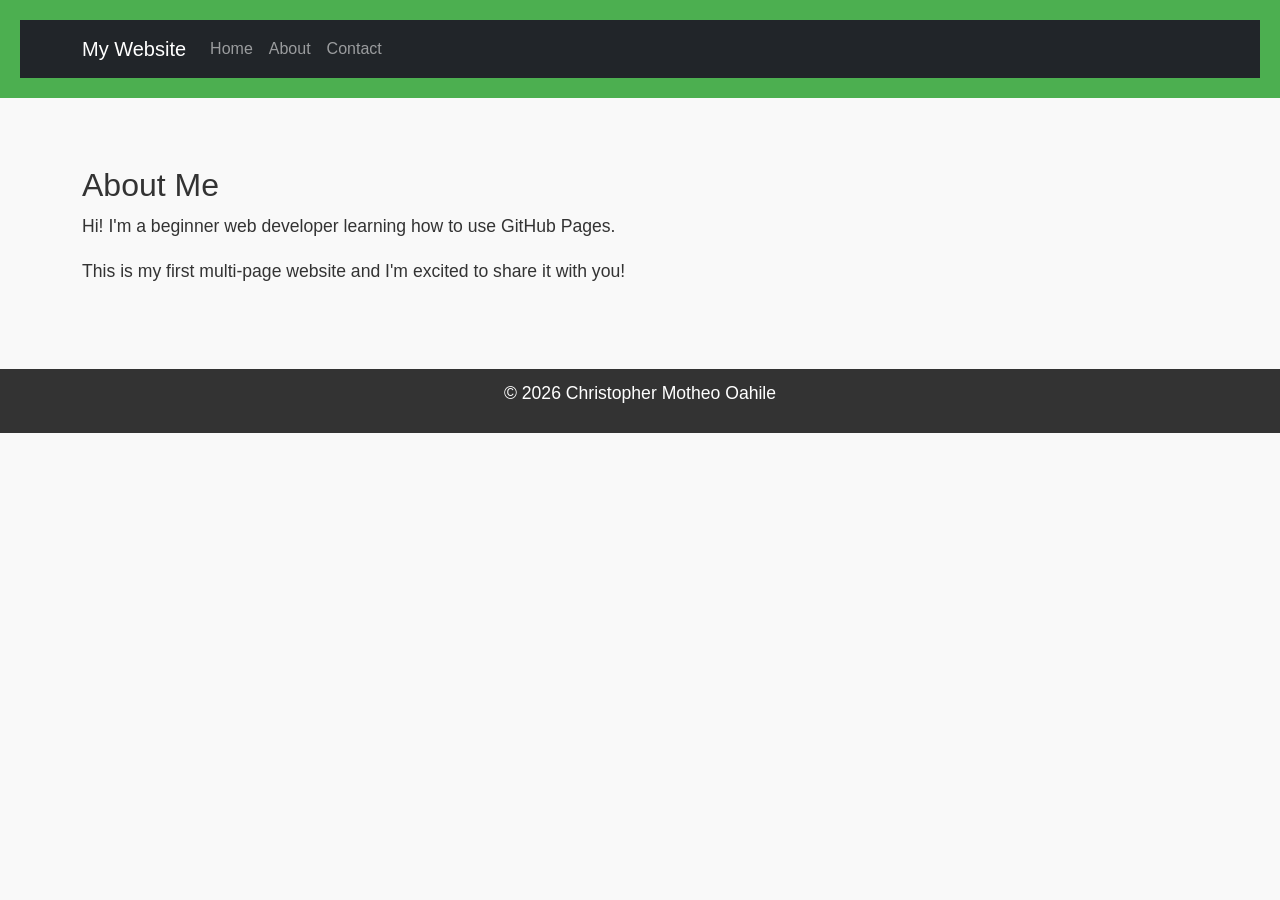
<file: about.html>
<!DOCTYPE html>
<html lang="en">
    <head>
        <meta charset="UTF-8">
        <meta name="viewport" content="width=device-width, initial-scale=1.0">
        <title> About Me</title>
        <!-- Bootstrap CSS -->
    <link href="https://cdn.jsdelivr.net/npm/bootstrap@5.3.0/dist/css/bootstrap.min.css" rel="stylesheet">
    <!-- Custom CSS -->
        <link rel="stylesheet" href="styles.css">   
    </head>
<body>
    <header>
      <nav class="navbar navbar-expand-lg navbar-dark bg-dark">
        <div class="container">
            <a class="navbar-brand" href="index.html">My Website</a>
            <button class="navbar-toggler" type="button" data-bs-toggle="collapse" data-bs-target="#navbarNav">
                <span class="navbar-toggler-icon"></span>
            </button>
            <div class="collapse navbar-collapse" id="navbarNav">
                <ul class="navbar-nav">
                    <li class="nav-item">
                        <a class="nav-link" href="index.html">Home</a>
                    </li>
                    <li class="nav-item">
                        <a class="nav-link" href="about.html">About</a>
                    </li>
                    <li class="nav-item">
                        <a class="nav-link" href="contact.html">Contact</a>
                    </li>
                </ul>
            </div>
        </div>
    </nav>
    </header>
    <main class="container my-5">
        <h2>About Me</h2>
        <p>Hi! I'm a beginner web developer learning how to use GitHub Pages.</p>
        <p>This is my first multi-page website and I'm excited to share it with you!</p>
    </main>
    </main>
    <footer>
        <p>&copy; 2026 Christopher Motheo Oahile</p>
    </footer>
    <!-- Bootstrap JS and dependencies -->
<script src="https://cdn.jsdelivr.net/npm/@popperjs/core@2.11.6/dist/umd/popper.min.js"></script>
<script src="https://cdn.jsdelivr.net/npm/bootstrap@5.3.0/dist/js/bootstrap.min.js"></script>
</body>
</html>
</file>
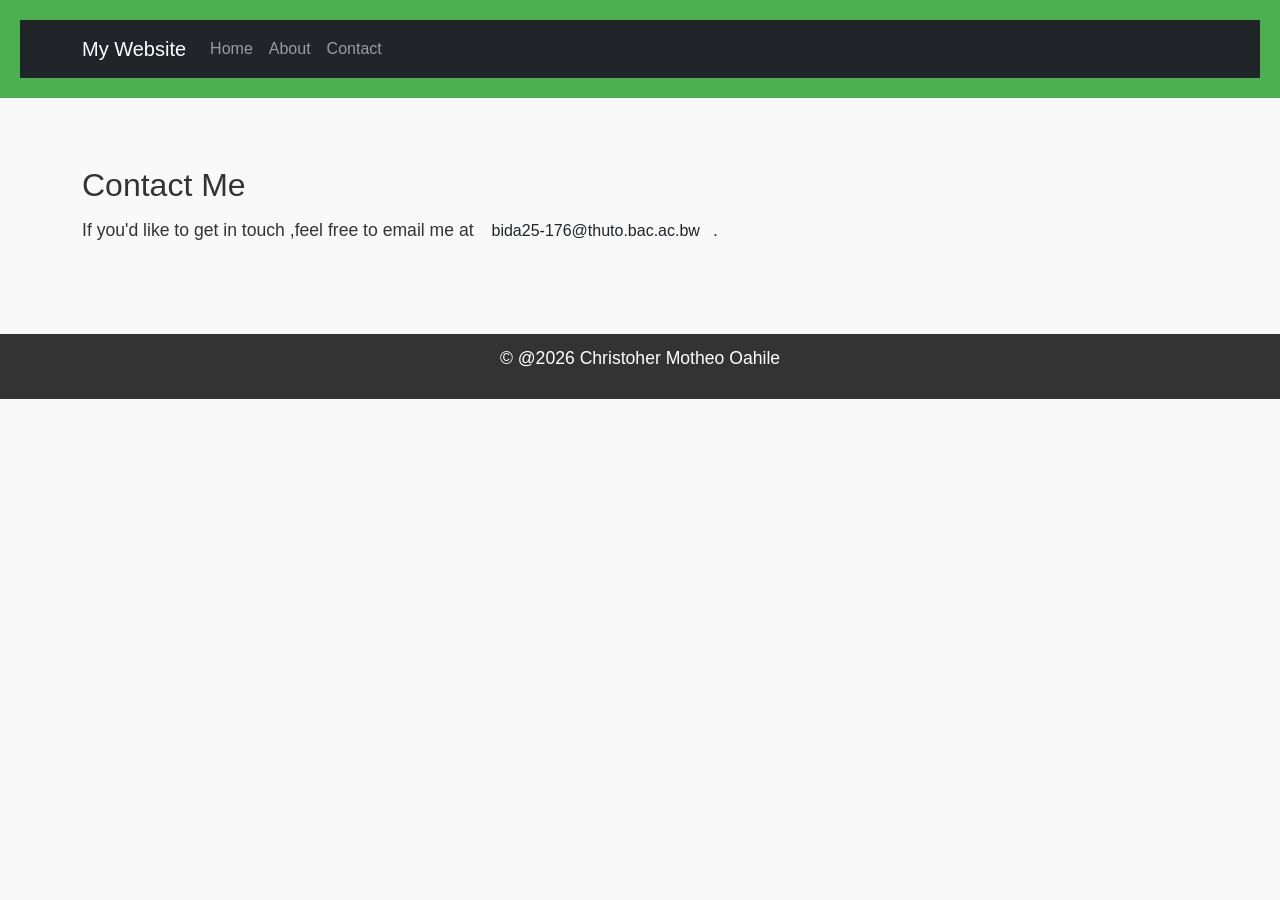
<file: contact.html>
<!DOCTYPE html>
<html lang="en">
<head>
    <meta charset="viewport" content="width=device-width, initial-scale=1.0">
    <title>Contact Me</title> 
    <!-- Bootstrap CSS -->
    <link href="https://cdn.jsdelivr.net/npm/bootstrap@5.3.0/dist/css/bootstrap.min.css" rel="stylesheet">
    <!-- Custom CSS -->
    <link rel="stylesheet" href="styles.css">
</head>
<body>
    <header>
        <nav class="navbar navbar-expand-lg navbar-dark bg-dark">
        <div class="container">
            <a class="navbar-brand" href="index.html">My Website</a>
            <button class="navbar-toggler" type="button" data-bs-toggle="collapse" data-bs-target="#navbarNav">
                <span class="navbar-toggler-icon"></span>
            </button>
            <div class="collapse navbar-collapse" id="navbarNav">
                <ul class="navbar-nav">
                    <li class="nav-item">
                        <a class="nav-link" href="index.html">Home</a>
                    </li>
                    <li class="nav-item">
                        <a class="nav-link" href="about.html">About</a>
                    </li>
                    <li class="nav-item">
                        <a class="nav-link" href="contact.html">Contact</a>
                    </li>
                </ul>
            </div>
        </div>
    </nav>

    </header>
    <main class="container my-5">
        <h2>Contact Me</h2>
        <p>If you'd like to get in touch ,feel free to email me at <a href="malito:bida25-176@thuto.bac.ac.bw" class=btn btn-success>bida25-176@thuto.bac.ac.bw</a>.</p>
    </main>
    <footer>
        <p>&copy; @2026 Christoher Motheo Oahile</p>
    </footer>
      <!-- Bootstrap JS and dependencies -->
<script src="https://cdn.jsdelivr.net/npm/@popperjs/core@2.11.6/dist/umd/popper.min.js"></script>
<script src="https://cdn.jsdelivr.net/npm/bootstrap@5.3.0/dist/js/bootstrap.min.js"></script>
</body>
</html>
</file>
<file: styles.css>
body{
    font-family: Arial, sans-serif;
    color: #333;
    background-color: #f9f9f9;
    margin: o;
    padding: o;
    line-height: 1.6;
}
header{
    background-color: #4CAF50;
    color: white;
    padding: 20px;
    text-align: center;
}
header h1 {
    margin: 0;
}
nav a {
    color: white;
    text-decoration: none;
    margin: 0 10 px;
}
nav a:hover {
   text-decoration-line: underline;
}
main {
    padding: 20px;
    max-width: 800px;
    margin: 0 auto;
}
main img {
    max-width: 100%;
    height: auto;
    display: block;
    margin: 20px;
}
footer {
    background-color: #333;
    color: white;
    text-align: center;
    padding: 10px;
    position: fixed;
    bottom: o;
    width: 100%;
}
p {
    font-size: 1.1em;
}
a {
    color: #4CAF50;
    text-decoration: none;
}
a:hover{
    text-decoration: underline;
}
img {
    border: 5px solid #4CAF50;
    border-radius: 8px;
}
main a[href ="malito:"] {
    color: #ff5722;
    font-weight: bold;
}
</file>
